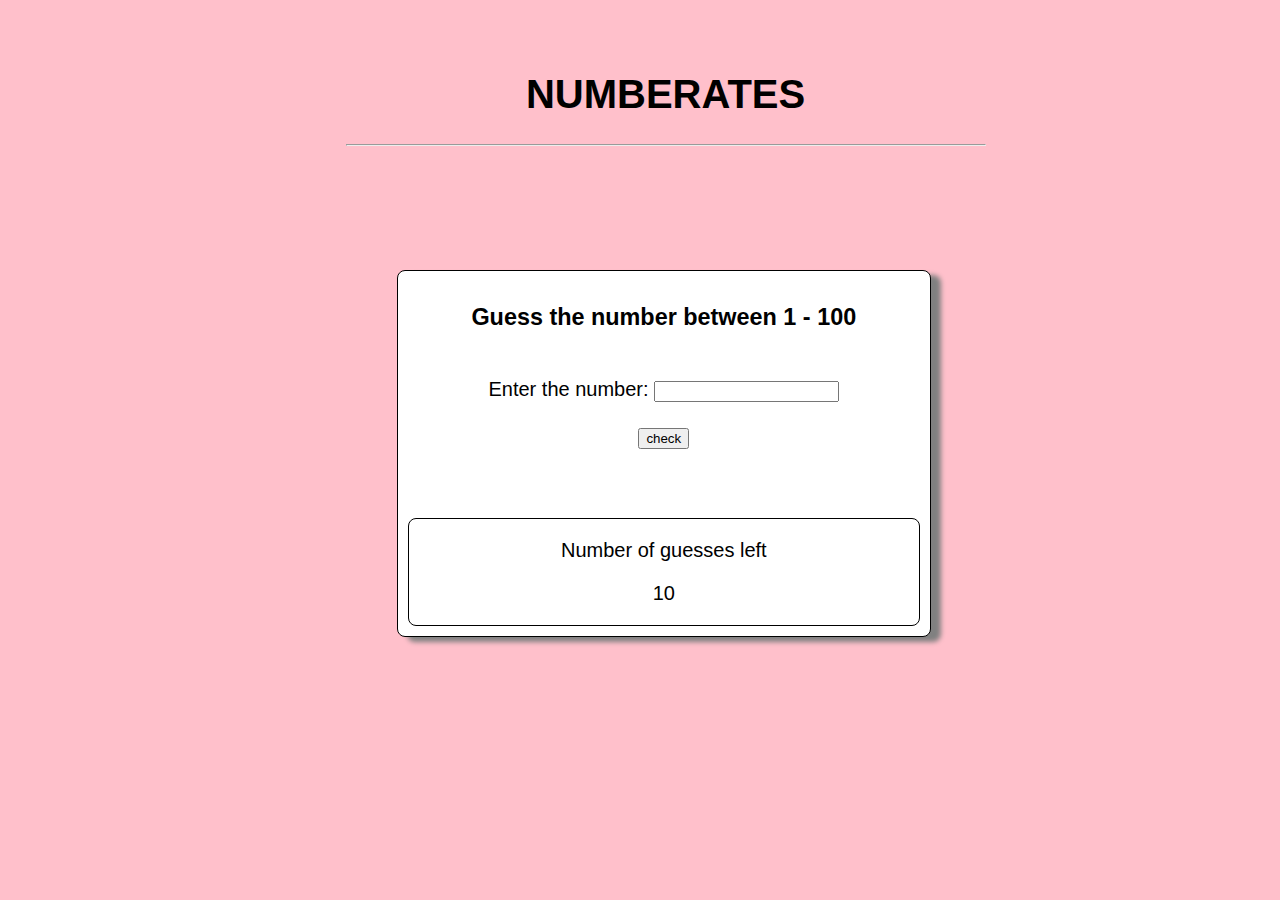
<file: index.html>
<!DOCTYPE html>
<html lang="en">
  <head>
    <meta charset="UTF-8" />
    <meta http-equiv="X-UA-Compatible" content="IE=edge" />
    <meta name="viewport" content="width=device-width, initial-scale=1.0" />
    <title>guessing game</title>
    <link rel="stylesheet" href="style.css" />
  </head>
  <body>
    <div id="sike">
      <h1 id="title">NUMBERATES</h1>
      <hr />
    </div>
    <div id="container">
      <h3 id="heading">Guess the number between 1 - 100</h3>
      <br />
      <label id="textLabel">Enter the number: </label>
      <input id="textBox" type="number" />
      <br />
      <br />

      <button id="checkButton" onclick="check()">check</button>
      <br />
      <br /><br /><br />

      <div id="guessesLeft">
        <p id="attemptsLabel">Number of guesses left</p>
        <p id="attemptCount">10</p>
      </div>
      <script src="main.js"></script>
    </div>
  </body>
</html>
</file>
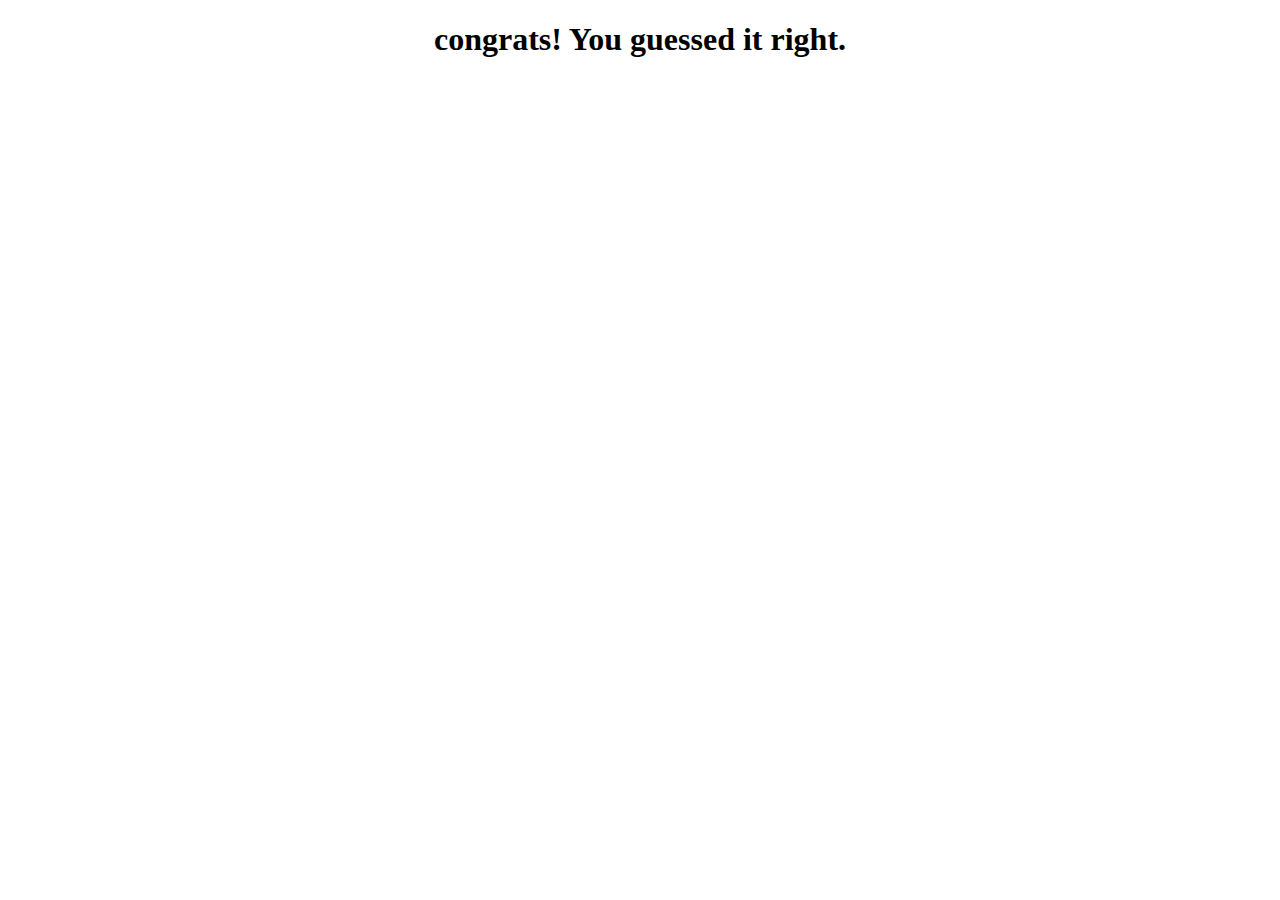
<file: win.html>
<!DOCTYPE html>
<html lang="en">
<head>
    <meta charset="UTF-8">
    <meta http-equiv="X-UA-Compatible" content="IE=edge">
    <meta name="viewport" content="width=device-width, initial-scale=1.0">
    <title>Document</title>
    <link rel="stylesheet" href="win.css">
</head>
<body>
    <h1>congrats! You guessed it right.</h1>
</body>
</html>
</file>
<file: style.css>
body {
    background-color: pink;
    font-family: Arial, Helvetica, sans-serif;
    font-size: 20px;
}

#sike {
    width: 50%;
    text-align: center;
    position: absolute;
    left: 27%;
    top: 5%;
}

#guessesLeft {
    border: 0.5px solid black;
    border-radius: 8px;
}

#container {
    text-align: center;
    background-color: white;
    border: 1px solid black;
    width: 40%;
    padding: 10px;
    border-radius: 8px;
    position: absolute;
    left: 31%;
    top: 30%;
    box-shadow: 10px 5px 5px grey;
}
</file>
<file: win.css>
h1 {
    display: flex;
    justify-content: center;
    align-items: center;
}
</file>
